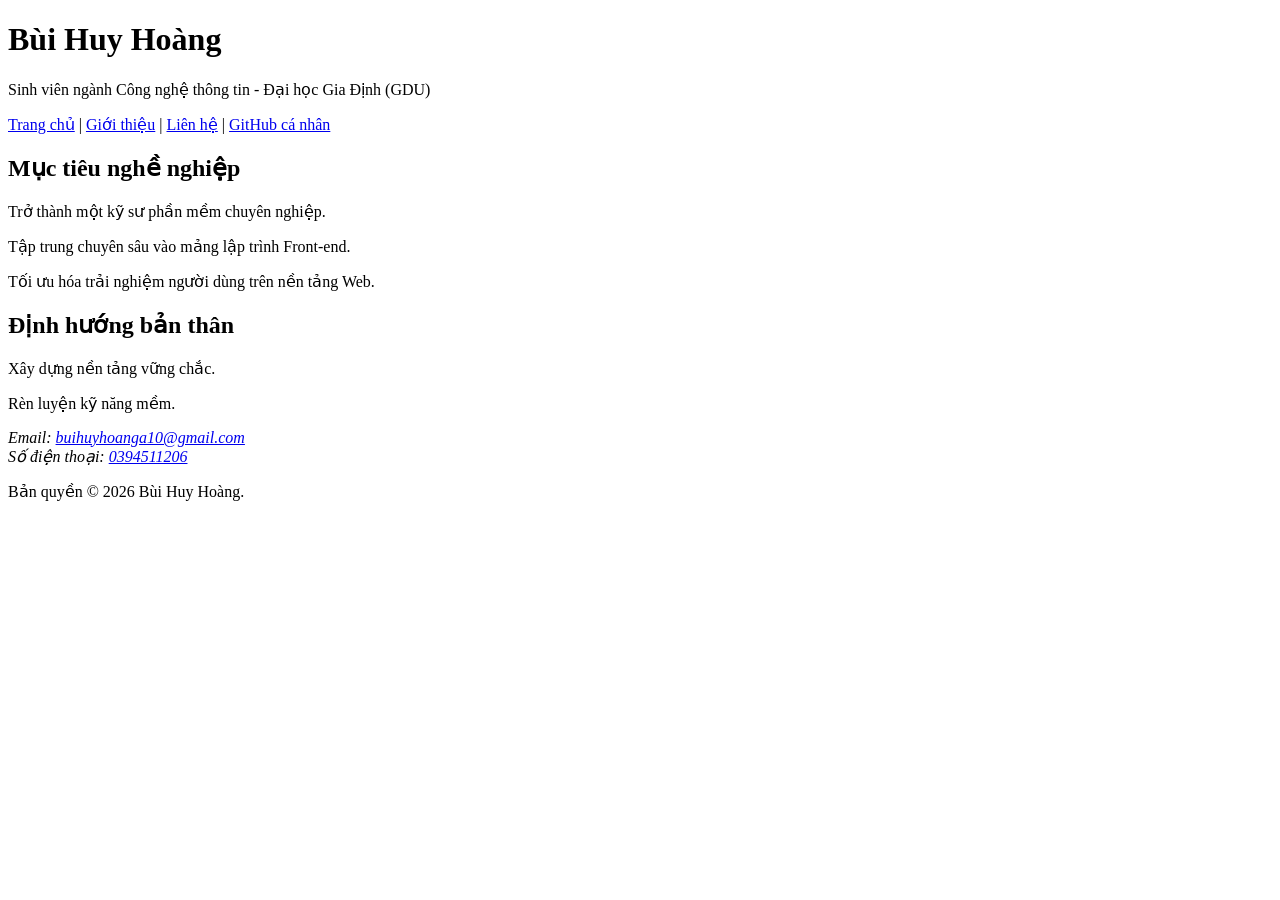
<file: index.html>
<!DOCTYPE html>
<html lang="vi">
<head>
    <meta charset="UTF-8">
    <meta name="viewport" content="width=device-width, initial-scale=1.0">
    
    <title>Bùi Huy Hoàng – Trang chủ giới thiệu mục tiêu ngành CNTT</title>
    
    <meta name="description" content="Khám phá trang chủ của Bùi Huy Hoàng để xem chi tiết về mục tiêu nghề nghiệp Front-end Developer và lộ trình phát triển bản thân trong ngành CNTT năm 2026.">
    
    <meta property="og:title" content="Bùi Huy Hoàng – Trang chủ giới thiệu mục tiêu ngành CNTT">
    <meta property="og:description" content="Khám phá trang chủ của Bùi Huy Hoàng để xem chi tiết về mục tiêu nghề nghiệp Front-end Developer.">
    <meta property="og:type" content="website">
    <meta property="og:image" content="https://via.placeholder.com/1200x630">
</head>
<body>

    <header>
        <h1>Bùi Huy Hoàng</h1>
        <p>Sinh viên ngành Công nghệ thông tin - Đại học Gia Định (GDU)</p>
    </header>

    <nav>
        <a href="index.html">Trang chủ</a> | 
        <a href="about.html">Giới thiệu</a> | 
        <a href="contact.html">Liên hệ</a> |
        <a href="https://github.com/hoangbui" target="_blank" rel="noopener">GitHub cá nhân</a>
    </nav>

    <main>
        <section>
            <h2>Mục tiêu nghề nghiệp</h2>
            <p>Trở thành một kỹ sư phần mềm chuyên nghiệp.</p>
            <p>Tập trung chuyên sâu vào mảng lập trình Front-end.</p>
            <p>Tối ưu hóa trải nghiệm người dùng trên nền tảng Web.</p>
        </section>
        
        <section>
            <h2>Định hướng bản thân</h2>
            <p>Xây dựng nền tảng vững chắc.</p>
            <p>Rèn luyện kỹ năng mềm.</p>
        </section>
    </main>

    <footer>
        <address>
            Email: <a href="mailto:buihuyhoanga10@gmail.com">buihuyhoanga10@gmail.com</a> <br>
            Số điện thoại: <a href="tel:0394511206">0394511206</a>
        </address>
        <p>Bản quyền &copy; 2026 Bùi Huy Hoàng.</p>
    </footer>

</body>
</html>
</file>
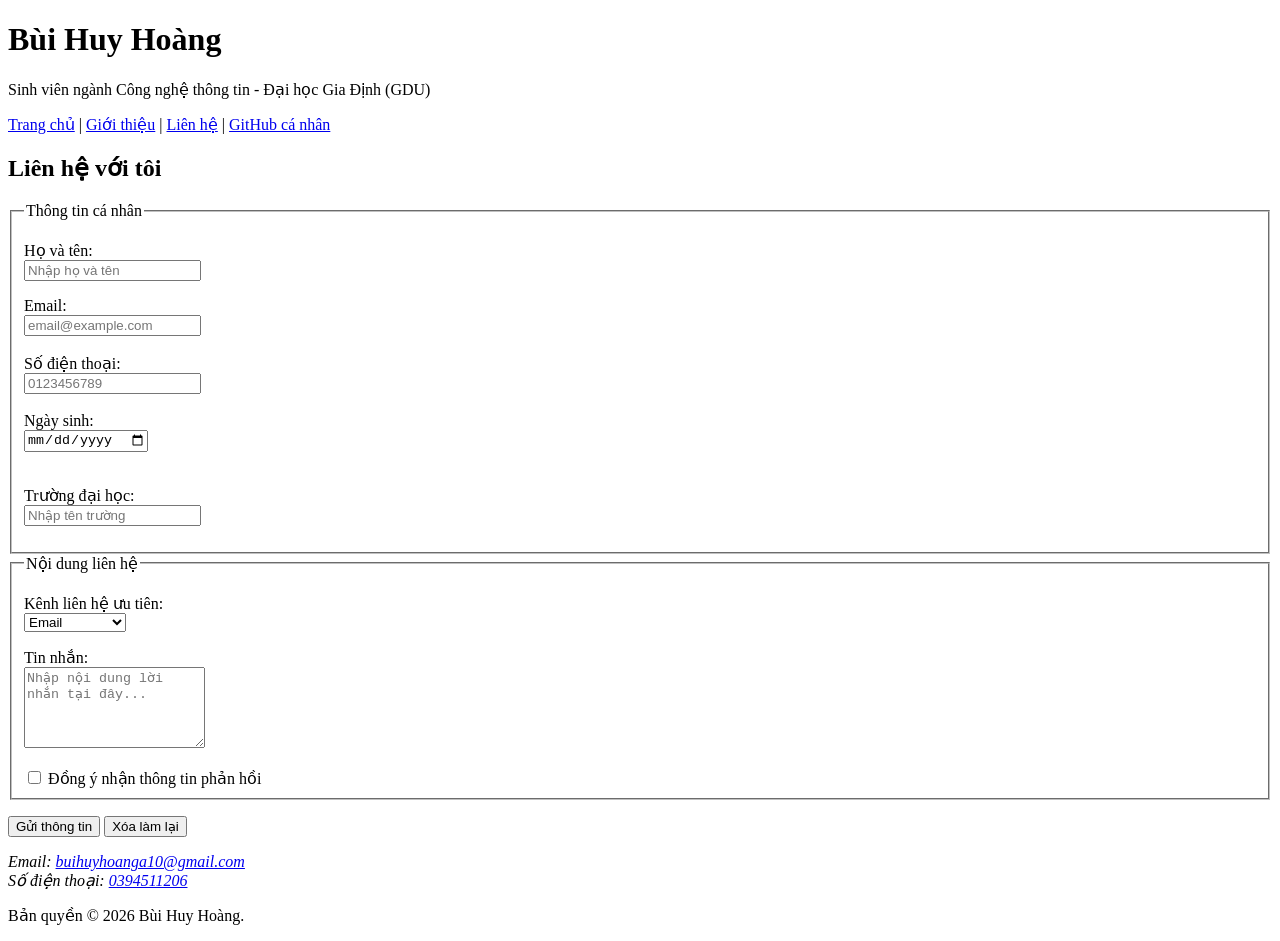
<file: contact.html>
<!DOCTYPE html>
<html lang="vi">
<head>
    <meta charset="UTF-8">
    <meta name="viewport" content="width=device-width, initial-scale=1.0">
    
    <title>Bùi Huy Hoàng – Liên hệ hỗ trợ và hợp tác lập trình Web</title>
    
    <meta name="description" content="Liên hệ ngay với Bùi Huy Hoàng, sinh viên CNTT trường Đại học Gia Định để gửi lời nhắn hợp tác làm việc, góp ý dự án web hoặc yêu cầu hỗ trợ kỹ thuật.">
    
    <meta property="og:title" content="Bùi Huy Hoàng – Liên hệ hỗ trợ và hợp tác lập trình Web">
    <meta property="og:description" content="Liên hệ ngay với Bùi Huy Hoàng, sinh viên CNTT trường Đại học Gia Định để gửi lời nhắn hợp tác làm việc.">
    <meta property="og:type" content="website">
    <meta property="og:image" content="https://via.placeholder.com/1200x630">
</head>
<body>

    <header>
        <h1>Bùi Huy Hoàng</h1>
        <p>Sinh viên ngành Công nghệ thông tin - Đại học Gia Định (GDU)</p>
    </header>

    <nav>
        <a href="index.html">Trang chủ</a> | 
        <a href="about.html">Giới thiệu</a> | 
        <a href="contact.html">Liên hệ</a> |
        <a href="https://github.com/hoangbui" target="_blank" rel="noopener">GitHub cá nhân</a>
    </nav>

    <main>
        <section>
            <h2>Liên hệ với tôi</h2>
            
            <form action="#" method="POST">
                <fieldset>
                    <legend>Thông tin cá nhân</legend>
                    
                    <p>
                        <label for="name">Họ và tên:</label> <br>
                        <input type="text" id="name" name="name" required minlength="2" maxlength="50" placeholder="Nhập họ và tên">
                    </p>
                    
                    <div>
                        <label for="email">Email:</label> <br>
                        <input type="email" id="email" name="email" required placeholder="email@example.com">
                    </div>
                    
                    <br>
                    <div>
                        <label for="phone">Số điện thoại:</label> <br>
                        <input type="tel" id="phone" name="phone" required pattern="[0-9]{10}" placeholder="0123456789">
                        
                        <br><br>
                        <label for="birthdate">Ngày sinh:</label> <br>
                        <input type="date" id="birthdate" name="birthdate" required>
                    </div>
                    
                    <br>
                    <p>
                        <label for="university">Trường đại học:</label> <br>
                        <input type="text" id="university" list="universities" placeholder="Nhập tên trường">
                        
                        <datalist id="universities">
                            <option value="Đại học Gia Định (GDU)">
                            <option value="Đại học Bách khoa Hà Nội">
                            <option value="Đại học Quốc gia Hà Nội">
                            <option value="Đại học FPT">
                            <option value="Đại học Công nghiệp Hà Nội">
                        </datalist>
                    </p>
                </fieldset>
                
                <fieldset>
                    <legend>Nội dung liên hệ</legend>
                    
                    <p>
                        <label for="subject-dropdown">Kênh liên hệ ưu tiên:</label> <br>
                        <select id="subject-dropdown" name="subject_dropdown">
                            <option value="-Email-">Email</option>
                            <option value="-Phone-">Số điện thoại</option>
                            <option value="-Zalo-">Zalo</option>
                            <option value="-khác-">Khác</option>
                        </select>
                    </p>
                    
                    <p>
                        <label for="message">Tin nhắn:</label> <br>
                        <textarea id="message" name="message" rows="5" required placeholder="Nhập nội dung lời nhắn tại đây..."></textarea>
                    </p>
                    
                    <div>
                        <input type="checkbox" id="subscribe" name="subscribe">
                        <label for="subscribe">Đồng ý nhận thông tin phản hồi</label>
                    </div>
                </fieldset>
                
                <p>
                    <button type="submit">Gửi thông tin</button>
                    <button type="reset">Xóa làm lại</button>
                </p>
            </form>
        </section>
    </main>

    <footer>
        <address>
            Email: <a href="mailto:buihuyhoanga10@gmail.com">buihuyhoanga10@gmail.com</a> <br>
            Số điện thoại: <a href="tel:0394511206">0394511206</a>
        </address>
        <p>Bản quyền &copy; 2026 Bùi Huy Hoàng.</p>
    </footer>

</body>
</html>
</file>
